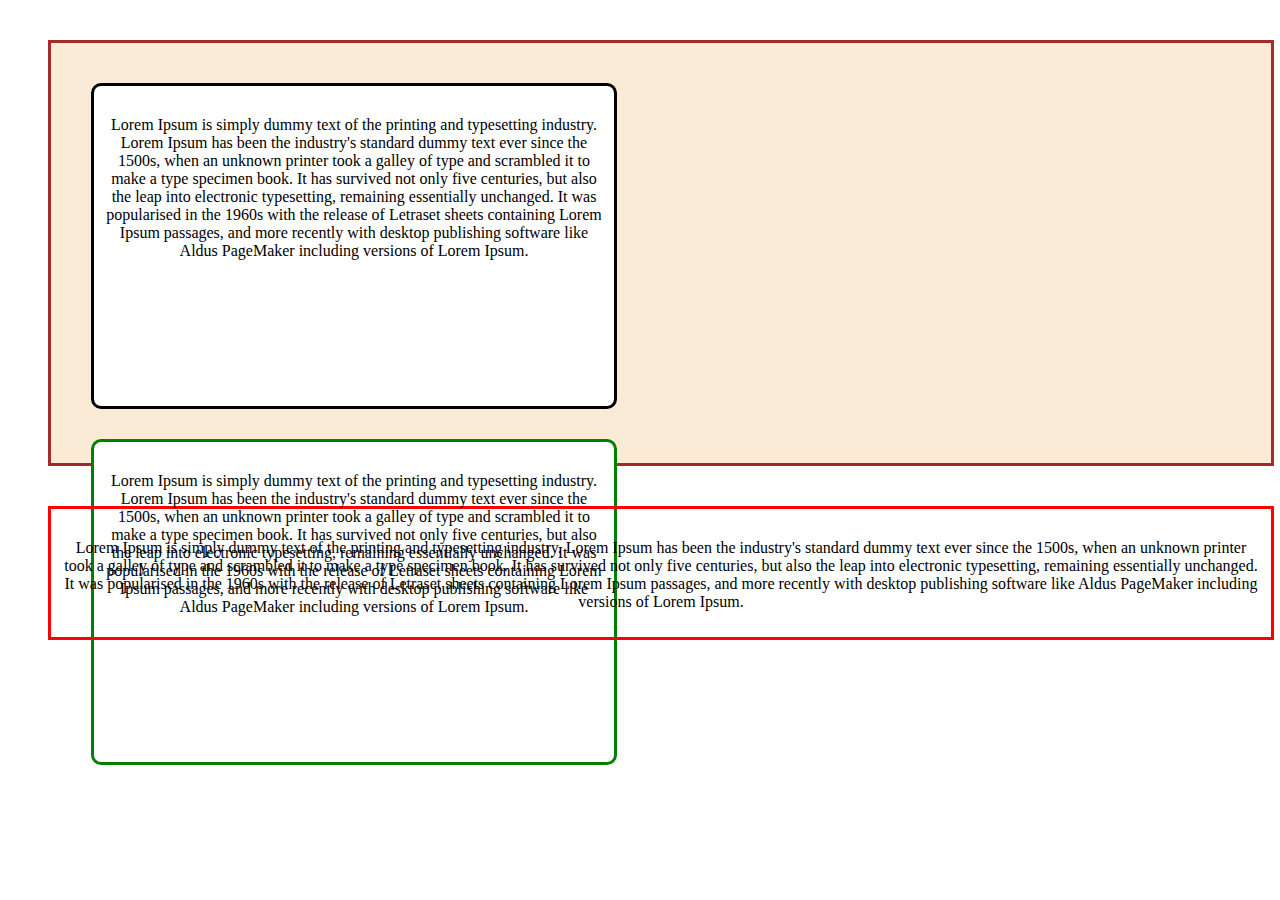
<file: index.html>
<!DOCTYPE html>
<html>
<head>
<title>Page Title</title>
<link href="https://cdn.jsdelivr.net/npm/bootstrap@5.1.3/dist/css/bootstrap.min.css" rel="stylesheet" integrity="sha384-1BmE4kWBq78iYhFldvKuhfTAU6auU8tT94WrHftjDbrCEXSU1oBoqyl2QvZ6jIW3" crossorigin="anonymous">
</head>
<body>
    
    <div class="row">
        <div class="box1">
        
        <p class="text1">Lorem Ipsum is simply dummy text of the printing and typesetting industry. Lorem Ipsum has been the industry's standard dummy text ever since the 1500s, when an unknown printer took a galley of type and scrambled it to make a type specimen book. It has survived not only five centuries, but also the leap into electronic typesetting, remaining essentially unchanged. It was popularised in the 1960s with the release of Letraset sheets containing Lorem Ipsum passages, and more recently with desktop publishing software like Aldus PageMaker including versions of Lorem Ipsum.</p>
        </div>
        
        <div class="box2">
        
        <p class="text2">Lorem Ipsum is simply dummy text of the printing and typesetting industry. Lorem Ipsum has been the industry's standard dummy text ever since the 1500s, when an unknown printer took a galley of type and scrambled it to make a type specimen book. It has survived not only five centuries, but also the leap into electronic typesetting, remaining essentially unchanged. It was popularised in the 1960s with the release of Letraset sheets containing Lorem Ipsum passages, and more recently with desktop publishing software like Aldus PageMaker including versions of Lorem Ipsum.</p>
        </div>
        
        
        
        </div>
   
        <div class="box3">
        
        <p class="text3">Lorem Ipsum is simply dummy text of the printing and typesetting industry. Lorem Ipsum has been the industry's standard dummy text ever since the 1500s, when an unknown printer took a galley of type and scrambled it to make a type specimen book. It has survived not only five centuries, but also the leap into electronic typesetting, remaining essentially unchanged. It was popularised in the 1960s with the release of Letraset sheets containing Lorem Ipsum passages, and more recently with desktop publishing software like Aldus PageMaker including versions of Lorem Ipsum.</p>
        </div>
   
    
    </body>
    <style>
        div.row{
            border: 3px solid brown;
            padding: 10px;
            width: 1200px;
            height: 400px;
            margin: 40px;
            background-color: antiquewhite;
            
        }
        div.box1{
            height: 300px;
            width: 500px;
            background-color: white;
           
            border: 3px solid black;
            margin: 30px;
            padding: 10px;
            text-align: center;
            border-radius: 10px;
          
            
        }
          div.box2{
            height: 300px;
            width: 500px;
            border: 3px solid green;
            margin: 30px;
            padding: 10px;
            text-align: center;
            border-radius: 10px;
              background-color: white;
          
            
        }
         div.box3{
            
            border: 3px solid red;
            width: 1200px;
            text-align: center;
            margin-left: 40px;
            padding: 10px;
          
            
        }
        p.text1{
            font-family: fantasy;
            text-align: center;
            margin-top: 20px;
        }
        p.text2{
            font-family: cursive;
            text-align: justify-all;
            margin-top: 20px;
        }
         p.text3{
            font-family: serif;
            text-align: justify-all;
            margin-top: 20px;
        }
    
    </style>
</html>
</file>
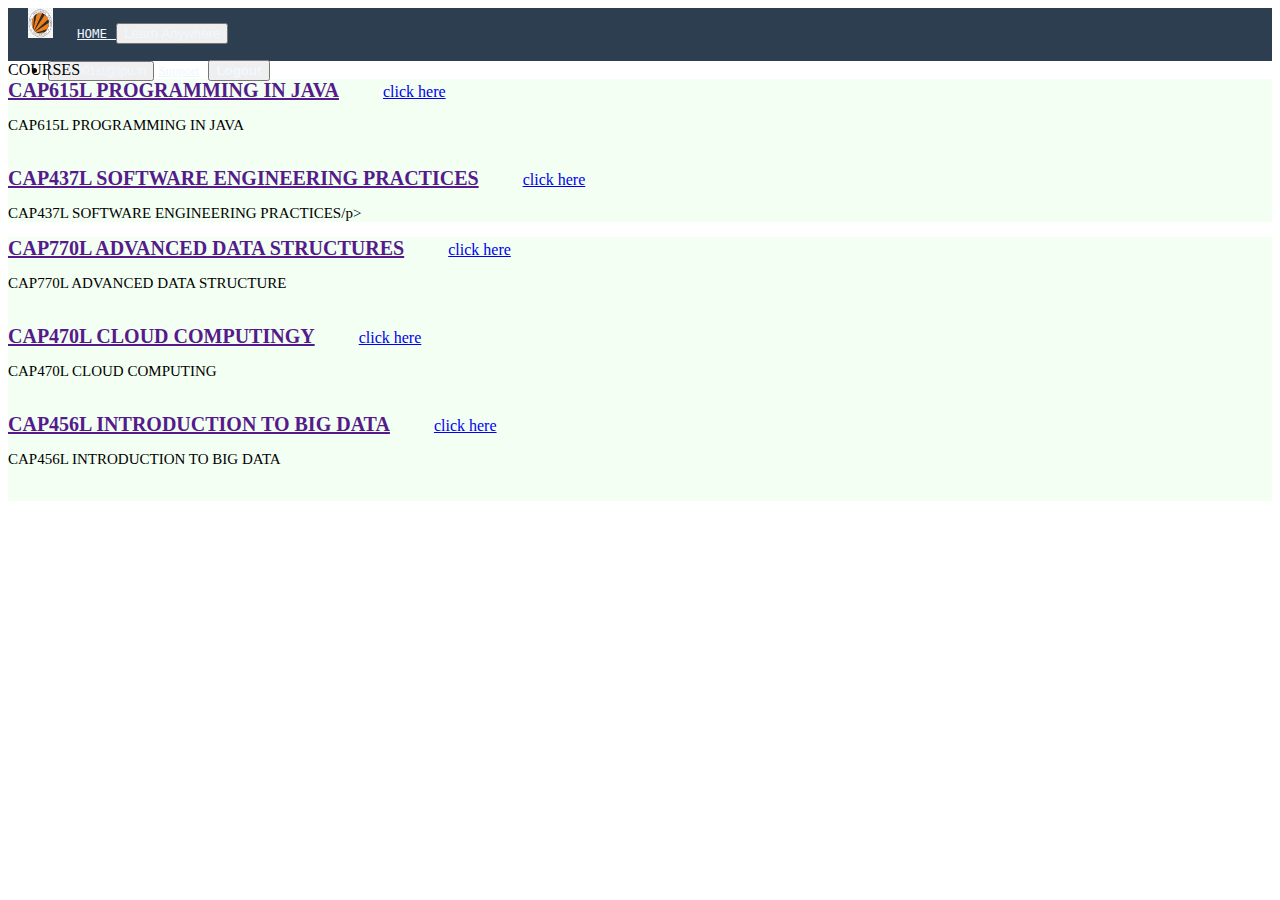
<file: course.html>
<!DOCTYPE html>
<html>
<head>
<title>Page Title</title>
<link href="https://cdn.jsdelivr.net/npm/bootstrap@5.1.3/dist/css/bootstrap.min.css" rel="stylesheet" integrity="sha384-1BmE4kWBq78iYhFldvKuhfTAU6auU8tT94WrHftjDbrCEXSU1oBoqyl2QvZ6jIW3" crossorigin="anonymous">

</head>
<body>

<nav class="navbar navbar-default" style="background-color: #2C3E50; height: 53px;">

    <div class="navbar-header">
    <img src="s.png" class="img-rounded" alt="Cinque Terre" height="30px;" width="25px;" style="margin-left: 20px;">
    <a class="navbar-brand" href="#" style="color: aliceblue; margin-left: 20px; font-size: 15px; font-family: monospace;"><small style=" margin-bottom:15px; ">HOME</small>
        <button type="button" class="btn btn-sm btn-outline-dark m-1" style="color: aliceblue; " >Learn Anywhere</button></a>
    </div>
       <ul class="nav navbar-nav " style="margin-right: 30px;">
      <li class="active">
    <a href="#"><button type="button" class="btn btn-sm btn-outline-dark m-1" style="color: aliceblue; font-size: 12px; " >121001st@lpu.in</button></a>
          <a href="#" style="color: aliceblue; font-size: 13px; ">Support</a>
          <button type="button" class="btn btn-sm btn-danger " style="color: aliceblue; margin-left:5px;" ><b>Logout</b></button>
     </li>
           
    </ul>
   
 </nav> 
    <div class="container">
    <div class="col-lg-12">
        <div class="row">
        
        <div class="col-lg-2"></div>
        <div class="col-lg-8">
  <div class="card mt-4">
            <div class="card-header  bg-primary text-light m-0">
                  COURSES
                  </div>
                <div class="jumbotron jumbotron-fluid rounded m-3" style="background-color: #f2fff2;">
                <div class="container">
                <span><a href="" class="" style="font-size: 20px;"><b>CAP615L PROGRAMMING IN JAVA</b></a>
                <a href="#" class="" style="margin-left: 40px; display:inline-block;">
                    
                click here</a></span>
                <p class="" style="font-size: 15px;">CAP615L PROGRAMMING IN JAVA</p><br>
                </div>
                </div>
                  
                  <div class="jumbotron jumbotron-fluid rounded m-3" style="background-color: #f2fff2;">
                      <div class="container">
                        <span><a href="" class="" style="font-size: 20px;"><b>CAP437L SOFTWARE ENGINEERING PRACTICES</b></a>
                    <a href="#" class="" style="margin-left: 40px; display:inline-block;">
                    click here</a></span>
                    <p class="" style="font-size: 15px;">CAP437L SOFTWARE ENGINEERING PRACTICES/p><br>
                    </div>
                  </div>
                  <div class="jumbotron jumbotron-fluid rounded m-3" style="background-color: #f2fff2;">
                      <div class="container">
                        <span><a href="" class="" style="font-size: 20px;"><b>CAP770L ADVANCED DATA STRUCTURES</b></a>
                    <a href="#" class="" style="margin-left: 40px; display:inline-block;">
                    click here</a></span>
                    <p class="" style="font-size: 15px;">CAP770L ADVANCED DATA STRUCTURE</p><br>
                    </div>
                  </div>
                  <div class="jumbotron jumbotron-fluid rounded m-3" style="background-color: #f2fff2;">
                      <div class="container">
                        <span><a href="" class="" style="font-size: 20px;"><b>CAP470L CLOUD COMPUTINGY</b></a>
                    <a href="#" class="" style="margin-left: 40px; display:inline-block;">
                    click here</a></span>
                    <p class="" style="font-size: 15px;">CAP470L CLOUD COMPUTING</p><br>
                    </div>
                  </div>
                <div class="jumbotron jumbotron-fluid rounded m-3" style="background-color: #f2fff2;">
                      <div class="container">
                        <span><a href="" class="" style="font-size: 20px;"><b>CAP456L INTRODUCTION TO BIG DATA</b></a>
                    <a href="#" class="" style="margin-left: 40px; display:inline-block;">
                    click here</a></span>
                    <p class="" style="font-size: 15px;">CAP456L INTRODUCTION TO BIG DATA</p><br>
                    </div>
                  </div>
            
        <div>    
            
            </div>
        <div class="col-lg-2"></div>
        </div>
        
        
        </div>
    </div>
  
</body>
</html>
</file>
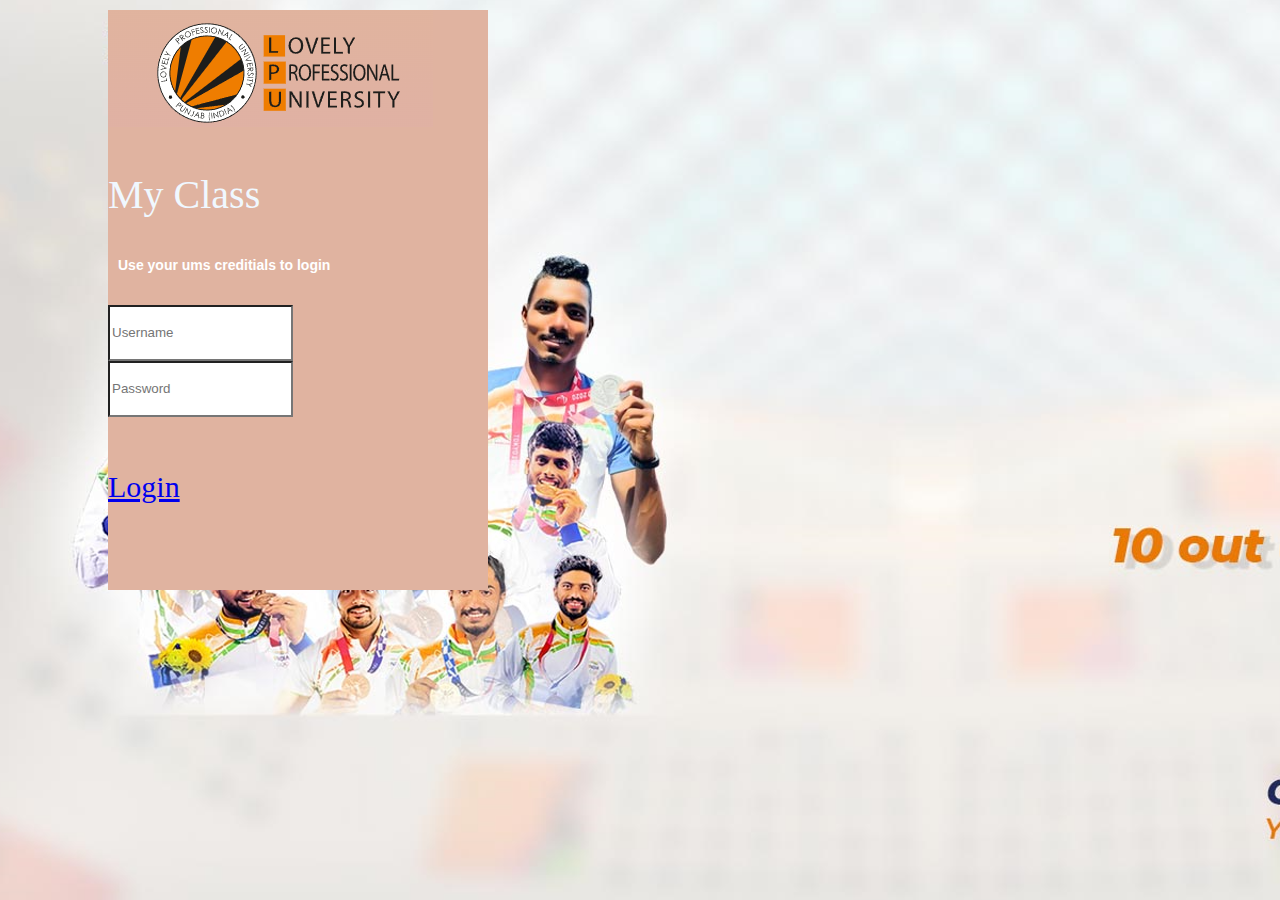
<file: login.html>
<!DOCTYPE html>
<html>
<head>
<title>Page Title</title>
<link href="https://cdn.jsdelivr.net/npm/bootstrap@5.1.3/dist/css/bootstrap.min.css" rel="stylesheet" integrity="sha384-1BmE4kWBq78iYhFldvKuhfTAU6auU8tT94WrHftjDbrCEXSU1oBoqyl2QvZ6jIW3" crossorigin="anonymous">
</head>
<body  style="background-image: url(page.png);">
    <div class="container">
                <div class="row">
                    <div class="col-lg-3"></div>
                    <div class="col-lg-6">
                        <div class="card  " style="background-color: #e0b3a0; height: 580px; width: 380px;  margin-left: 100px; margin-top: 10px;">
                  
  <img src="logo.png" class="card-img-top" alt="" style="">
                             <p class="card-text text-center card-title" style="color: aliceblue; font-size:40px; font-weight: 100;">My Class</p>
       <h6 class="card-subtitle mb-5 text-center "style="font-size: 14px; margin-left: 10px; color: text-align: center;
    line-height: 1em; aliceblue; font-family: Montserrat, sans-serif; color: #fff;">Use your ums creditials to login</h6>
    
  <div class="card-body" style="">
     
      <form >
  <div class="form-group">
    <input type="email" class="form-control" id="exampleInputEmail1"  placeholder="Username" style="border-radius:0px; height: 50px;  display: inline-block; ">
  </div>
  <div class="form-group mt-2">
    <input type="password" class="form-control" id="exampleInputPassword1" placeholder="Password" style="border-radius:0px; height: 50px;">
  </div>
  <a  href="new.html" type="submit" class="btn btn-block mt-5  text-light"  style="  border-color: white; height: 60px; width: 330px; border-radius: 100px; font-size: 20px; margin-left: 5px;"><p class="" style="font-size: 30px;">Login</p></a>
</form>
    
  </div>
</div>
                    
                        </div>
                    </div>
                    <div class="col-lg-3"></div>
        </div>
        
  
</body>
</html>
</file>
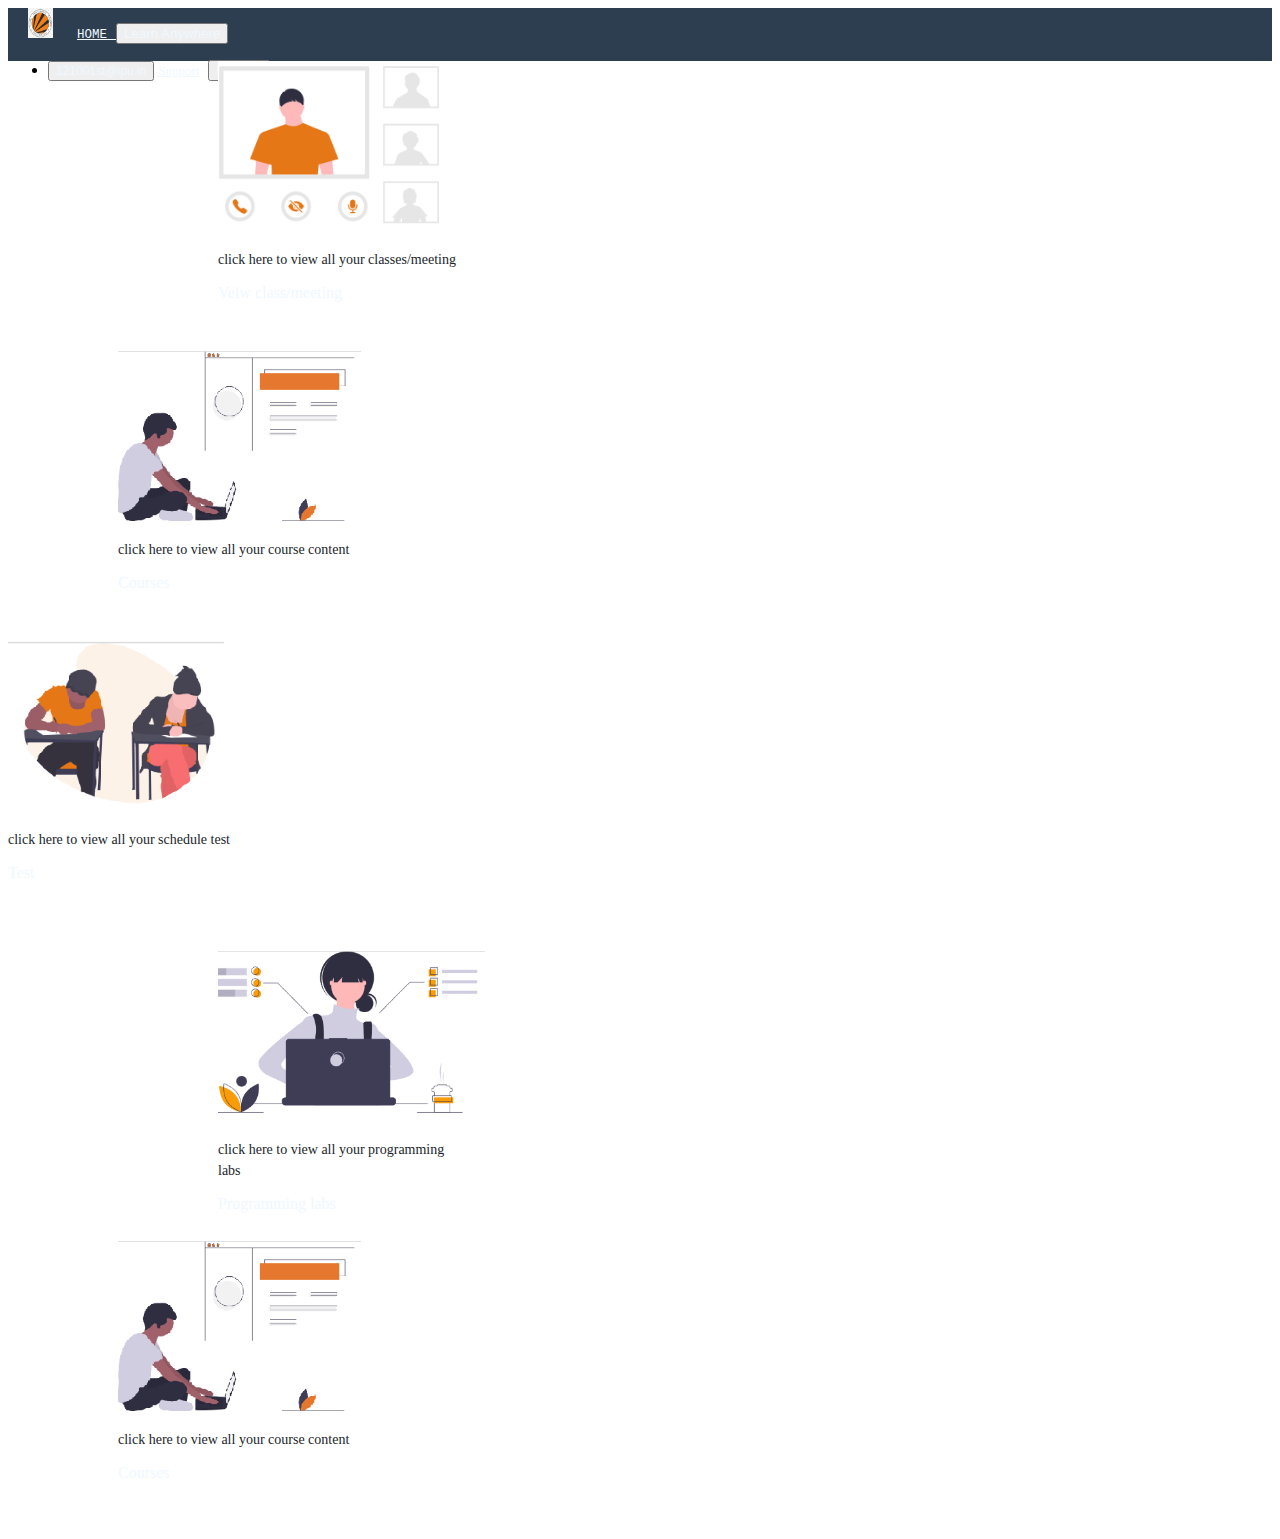
<file: new.html>
<!DOCTYPE html>
<html>
<head>
<title>Page Title</title>
<link href="https://cdn.jsdelivr.net/npm/bootstrap@5.1.3/dist/css/bootstrap.min.css" rel="stylesheet" integrity="sha384-1BmE4kWBq78iYhFldvKuhfTAU6auU8tT94WrHftjDbrCEXSU1oBoqyl2QvZ6jIW3" crossorigin="anonymous">
</head>
<body>

<nav class="navbar navbar-default" style="background-color: #2C3E50; height: 53px;">

    <div class="navbar-header">
    <img src="s.png" class="img-rounded" alt="Cinque Terre" height="30px;" width="25px;" style="margin-left: 20px;">
    <a class="navbar-brand" href="#" style="color: aliceblue; margin-left: 20px; font-size: 15px; font-family: monospace;"><small style=" margin-bottom:15px; ">HOME</small>
        <button type="button" class="btn btn-sm btn-outline-dark m-1" style="color: aliceblue; " >Learn Anywhere</button></a>
    </div>
       <ul class="nav navbar-nav " style="margin-right: 30px;">

      <li class="active">
    <a href="#"><button type="button" class="btn btn-sm btn-outline-dark m-1" style="color: aliceblue; font-size: 12px; " >121001st@lpu.in</button></a>
          <a href="#" style="color: aliceblue; font-size: 13px; ">Support</a>
          <button type="button" class="btn btn-sm btn-danger " style="color: aliceblue; margin-left:5px;" ><b>Logout</b></button>
     </li>
           
    </ul>
   
 </nav> 
    <div class="container m-4">
        <div class="col-sm-12">
            <div class="row">
               
                <div class="col-sm-4">
                     <a href="" class="custom-card">
                <div class="card" style="height: 290px; width: 240px; margin-left: 210px;;  display: inline-block;" >
                     <img class="card-img-top p-5" src="cap.png" alt="Card image cap" style="height:170px;">
                <div class="card-body">
                   <p class="card-text " style="  font-size: 0.875rem; font-weight: 400; font-family:Segoe UI; line-height: 1.5;
    color: #212529;">click here to view all your classes/meeting</p>
                     </div>
                  <div class="card-footer text-center bg-dark" style="color: aliceblue;">
                 Veiw class/meeting
                        </div>
               
                </div>
                    </a>
                </div>
                
              <div class="col-sm-4">
                   <a href="course.html" class="custom-card">
                <div class="card" style="height: 290px; width: 240px; margin-left: 110px; display: inline-block;" >
                     <img class="card-img-top p-5" src="c.png" alt="Card image cap" style="height:170px;">
                <div class="card-body">
                    <p class="card-text " style="  font-size: 0.875rem; font-weight: 400; font-family:Segoe UI; line-height: 1.5;
    color: #212529;">click here to view all your course content</p>
                     </div>
                  <div class="card-footer text-center bg-dark" style="color: aliceblue;">
                 Courses
                        </div>
               
                </div>
                  </a>
                </div>
                <div class="col-sm-4">

                  <div class="card" style="height: 290px; width: 240px; margin-right:30px;" >
                     <img class="card-img-top p-5 " src="ce.png" alt="Card image cap" style="height:170px;">
                <div class="card-body">
                    <p class="card-text " style="  font-size: 0.875rem; font-weight: 400; font-family:Segoe UI; line-height: 1.5;
    color: #212529;">click here to view all your schedule test</p>
                     </div>
                  <div class="card-footer text-center bg-dark" style="color: aliceblue;">
                 Test
                        </div>
               
                </div>
                </div>
            
            </div>
        </div>
    </div>
     <div class="container m-4">
        <div class="col-sm-12" style="margin-top:20px;">
            <div class="row">
                <div class="col-sm-4" style="">
                <div class="card" style="height: 290px; width: 240px; margin-left: 210px;" >
                     <img class="card-img-top p-5" src="new.png" alt="Card image cap" style="height:170px;">
                <div class="card-body">
                   <p class="card-text " style="  font-size: 0.875rem; font-weight: 400; font-family:Segoe UI; line-height: 1.5;
    color: #212529;">click here to view all your programming labs</p>
                     </div>
                  <div class="card-footer text-center bg-dark" style="color: aliceblue;">
                 Programming labs
                        </div>
               
                </div>
                </div>
                
              <div class="col-sm-4">
                <div class="card" style="height: 290px; width: 240px; margin-left: 110px;" >
                     <img class="card-img-top p-5" src="c.png" alt="Card image cap" style="height:170px;">
                <div class="card-body">
                    <p class="card-text " style="  font-size: 0.875rem; font-weight: 400; font-family:Segoe UI; line-height: 1.5;
    color: #212529;">click here to view all your course content</p>
                     </div>
                  <div class="card-footer text-center bg-dark" style="color: aliceblue;">
                 Courses
                        </div>
               
                </div>
                </div>
               
            </div>
        </div>
    </div>

</body>
</html>
</file>
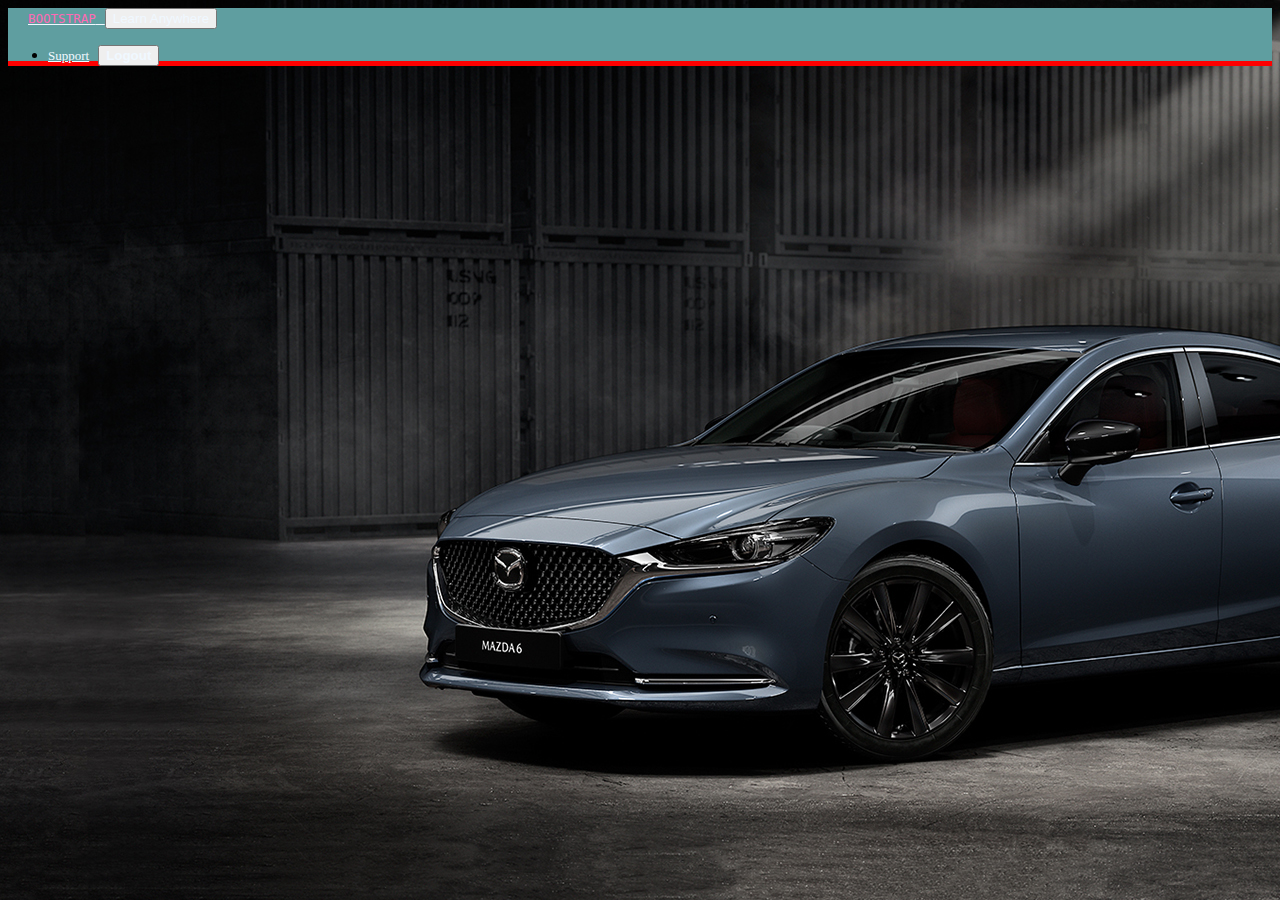
<file: test.html>
<!DOCTYPE html>
<html>
<head>
<title>Page Title</title>
<link rel="stylesheet"  href="test.css" type="text/css">  
<link href="https://cdn.jsdelivr.net/npm/bootstrap@5.1.3/dist/css/bootstrap.min.css" rel="stylesheet" integrity="sha384-1BmE4kWBq78iYhFldvKuhfTAU6auU8tT94WrHftjDbrCEXSU1oBoqyl2QvZ6jIW3" crossorigin="anonymous">

</head>
<body>

<nav class="navbar navbar-default" style=" ">

    <div class="navbar-header">
    
    <a class="navbar-brand" href="#" style=""><small style="  ">BOOTSTRAP</small>
        <button type="button" class="btn btn-sm btn-outline-dark m-1" style="color: aliceblue; " >Learn Anywhere</button></a>
    </div>
       <ul class="nav navbar-nav " style="margin-right: 30px;">
      <li class="active nav-link">
    
          <a href="#" style="color: aliceblue; font-size: 13px; ">Support</a>
          <button type="button" class="btn btn-sm btn-danger " style="color: aliceblue; margin-left:5px;" ><b>Logout</b></button>
     </li>
           
    </ul>
   
 </nav>
    </body>
</html>
</file>
<file: test.css>
.navbar-brand{
    color: hotpink;
    color: aliceblue; margin-left: 20px; font-size: 15px; font-family: monospace;
}
small{
    color: hotpink;
    margin-bottom:15px;
}
nav{
    background-color: cadetblue;
    height: 53px; 
    border-bottom: red solid 5px;
}
.nav-link{
    color: black;
}
body{
    background-image: url("herobanner2.jpg");
}
</file>
